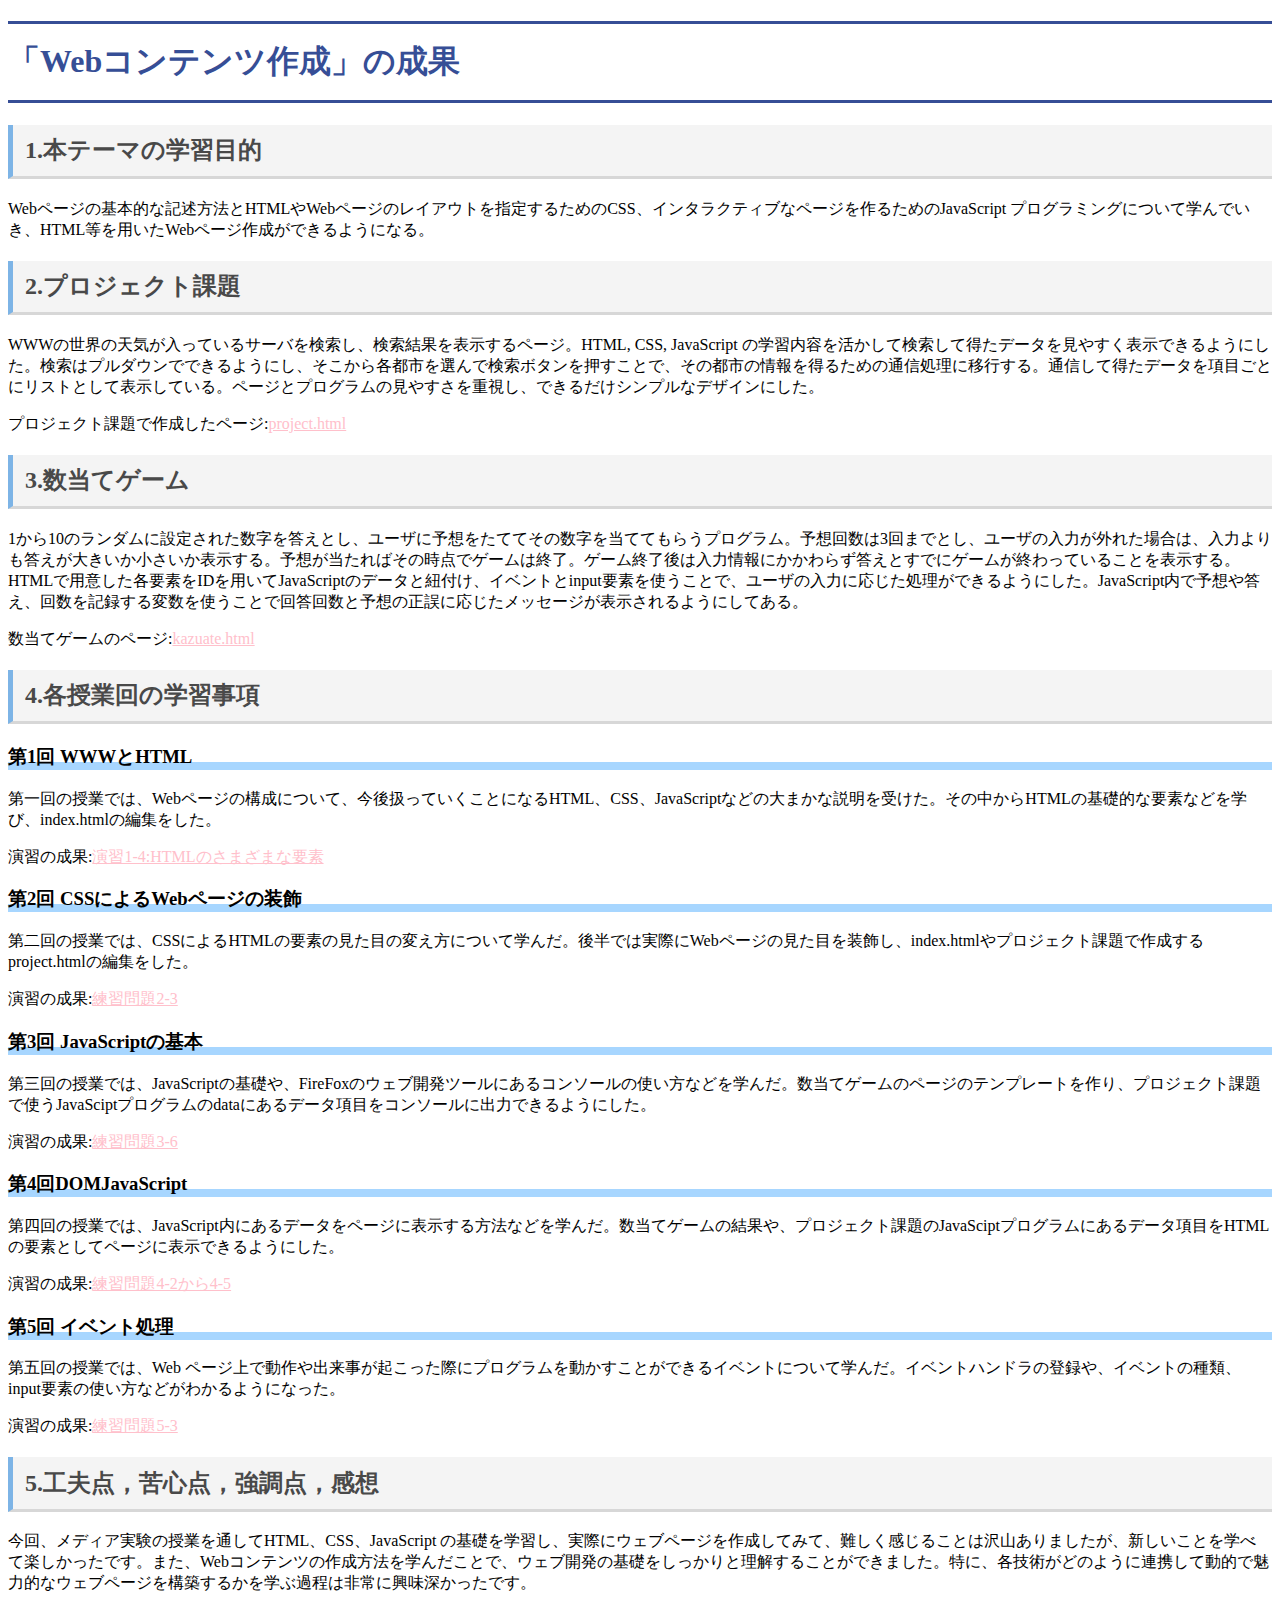
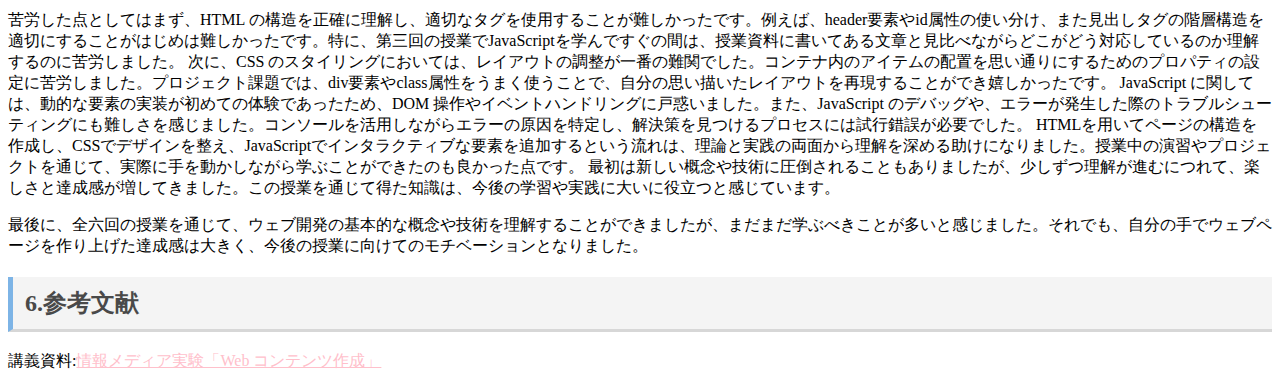
<file: index.html>
<!DOCTYPE html>
<html>
  <head>
    <meta charset="utf-8">
    <title>「Webコンテンツ作成」の成果</title>
    <link rel="stylesheet" href="style.css">
  </head>
  <body>
	<h1>「Webコンテンツ作成」の成果</h1>

	<h2>1.本テーマの学習目的</h2>
	<p>Webページの基本的な記述方法とHTMLやWebページのレイアウトを指定するためのCSS、インタラクティブなページを作るためのJavaScript プログラミングについて学んでいき、HTML等を用いたWebページ作成ができるようになる。</p>

	<h2>2.プロジェクト課題</h2>
  <p>WWWの世界の天気が入っているサーバを検索し、検索結果を表示するページ。HTML, CSS, JavaScript の学習内容を活かして検索して得たデータを見やすく表示できるようにした。検索はプルダウンでできるようにし、そこから各都市を選んで検索ボタンを押すことで、その都市の情報を得るための通信処理に移行する。通信して得たデータを項目ごとにリストとして表示している。ページとプログラムの見やすさを重視し、できるだけシンプルなデザインにした。</p>
  <p>プロジェクト課題で作成したページ:<a href="https://g386362023.github.io/medialabo/project.html" target="_blank">project.html</a></p>

	<h2>3.数当てゲーム</h2>
  <p>1から10のランダムに設定された数字を答えとし、ユーザに予想をたててその数字を当ててもらうプログラム。予想回数は3回までとし、ユーザの入力が外れた場合は、入力よりも答えが大きいか小さいか表示する。予想が当たればその時点でゲームは終了。ゲーム終了後は入力情報にかかわらず答えとすでにゲームが終わっていることを表示する。HTMLで用意した各要素をIDを用いてJavaScriptのデータと紐付け、イベントとinput要素を使うことで、ユーザの入力に応じた処理ができるようにした。JavaScript内で予想や答え、回数を記録する変数を使うことで回答回数と予想の正誤に応じたメッセージが表示されるようにしてある。</p>
  <p>数当てゲームのページ:<a href="https://g386362023.github.io/medialabo/kazuate.html" target="_blank">kazuate.html</a></p>

  <h2>4.各授業回の学習事項</h2>
  <h3>第1回 WWWとHTML</h3>
  <p>第一回の授業では、Webページの構成について、今後扱っていくことになるHTML、CSS、JavaScriptなどの大まかな説明を受けた。その中からHTMLの基礎的な要素などを学び、index.htmlの編集をした。</p>
  <p>演習の成果:<a href="https://g386362023.github.io/medialabo/practice-html/elements.html" target="_blank">演習1-4:HTMLのさまざまな要素</a></p>
  <h3>第2回 CSSによるWebページの装飾</h3>
  <p>第二回の授業では、CSSによるHTMLの要素の見た目の変え方について学んだ。後半では実際にWebページの見た目を装飾し、index.htmlやプロジェクト課題で作成するproject.htmlの編集をした。</p>
  <p>演習の成果:<a href="https://g386362023.github.io/medialabo/practice-css/browser-intro.html" target="_blank">練習問題2-3</a></p>
  <h3>第3回 JavaScriptの基本</h3>
  <p>第三回の授業では、JavaScriptの基礎や、FireFoxのウェブ開発ツールにあるコンソールの使い方などを学んだ。数当てゲームのページのテンプレートを作り、プロジェクト課題で使うJavaSciptプログラムのdataにあるデータ項目をコンソールに出力できるようにした。</p>
  <p>演習の成果:<a href="https://g386362023.github.io/medialabo/practice-js/obj-practice.html" target="_blank">練習問題3-6</a></p>
  <h3>第4回DOMJavaScript</h3>
  <p>第四回の授業では、JavaScript内にあるデータをページに表示する方法などを学んだ。数当てゲームの結果や、プロジェクト課題のJavaSciptプログラムにあるデータ項目をHTMLの要素としてページに表示できるようにした。</p>
  <p>演習の成果:<a href="https://g386362023.github.io/medialabo/practice-dom/dom-exercise.html" target="_blank">練習問題4-2から4-5</a></p>
  <h3>第5回 イベント処理</h3>
  <p>第五回の授業では、Web ページ上で動作や出来事が起こった際にプログラムを動かすことができるイベントについて学んだ。イベントハンドラの登録や、イベントの種類、input要素の使い方などがわかるようになった。</p>
  <p>演習の成果:<a href="https://g386362023.github.io/medialabo/practice-event/event-list.html" target="_blank">練習問題5-3</a></p>

  <h2>5.工夫点，苦心点，強調点，感想</h2>
  <p>今回、メディア実験の授業を通してHTML、CSS、JavaScript の基礎を学習し、実際にウェブページを作成してみて、難しく感じることは沢山ありましたが、新しいことを学べて楽しかったです。また、Webコンテンツの作成方法を学んだことで、ウェブ開発の基礎をしっかりと理解することができました。特に、各技術がどのように連携して動的で魅力的なウェブページを構築するかを学ぶ過程は非常に興味深かったです。</p>
  <p>
    苦労した点としてはまず、HTML の構造を正確に理解し、適切なタグを使用することが難しかったです。例えば、header要素やid属性の使い分け、また見出しタグの階層構造を適切にすることがはじめは難しかったです。特に、第三回の授業でJavaScriptを学んですぐの間は、授業資料に書いてある文章と見比べながらどこがどう対応しているのか理解するのに苦労しました。
    次に、CSS のスタイリングにおいては、レイアウトの調整が一番の難関でした。コンテナ内のアイテムの配置を思い通りにするためのプロパティの設定に苦労しました。プロジェクト課題では、div要素やclass属性をうまく使うことで、自分の思い描いたレイアウトを再現することができ嬉しかったです。
    JavaScript に関しては、動的な要素の実装が初めての体験であったため、DOM 操作やイベントハンドリングに戸惑いました。また、JavaScript のデバッグや、エラーが発生した際のトラブルシューティングにも難しさを感じました。コンソールを活用しながらエラーの原因を特定し、解決策を見つけるプロセスには試行錯誤が必要でした。
    HTMLを用いてページの構造を作成し、CSSでデザインを整え、JavaScriptでインタラクティブな要素を追加するという流れは、理論と実践の両面から理解を深める助けになりました。授業中の演習やプロジェクトを通じて、実際に手を動かしながら学ぶことができたのも良かった点です。
    最初は新しい概念や技術に圧倒されることもありましたが、少しずつ理解が進むにつれて、楽しさと達成感が増してきました。この授業を通じて得た知識は、今後の学習や実践に大いに役立つと感じています。
  </p>
  <p>最後に、全六回の授業を通じて、ウェブ開発の基本的な概念や技術を理解することができましたが、まだまだ学ぶべきことが多いと感じました。それでも、自分の手でウェブページを作り上げた達成感は大きく、今後の授業に向けてのモチベーションとなりました。</p>

  <h2>6.参考文献</h2>
  <p>講義資料:<a href="https://www.nishita-lab.org/web-contents/text/1html/1_0prelim_check.html" target="_blank">情報メディア実験「Web コンテンツ作成」</a></p>

  </body>
</html>
</file>
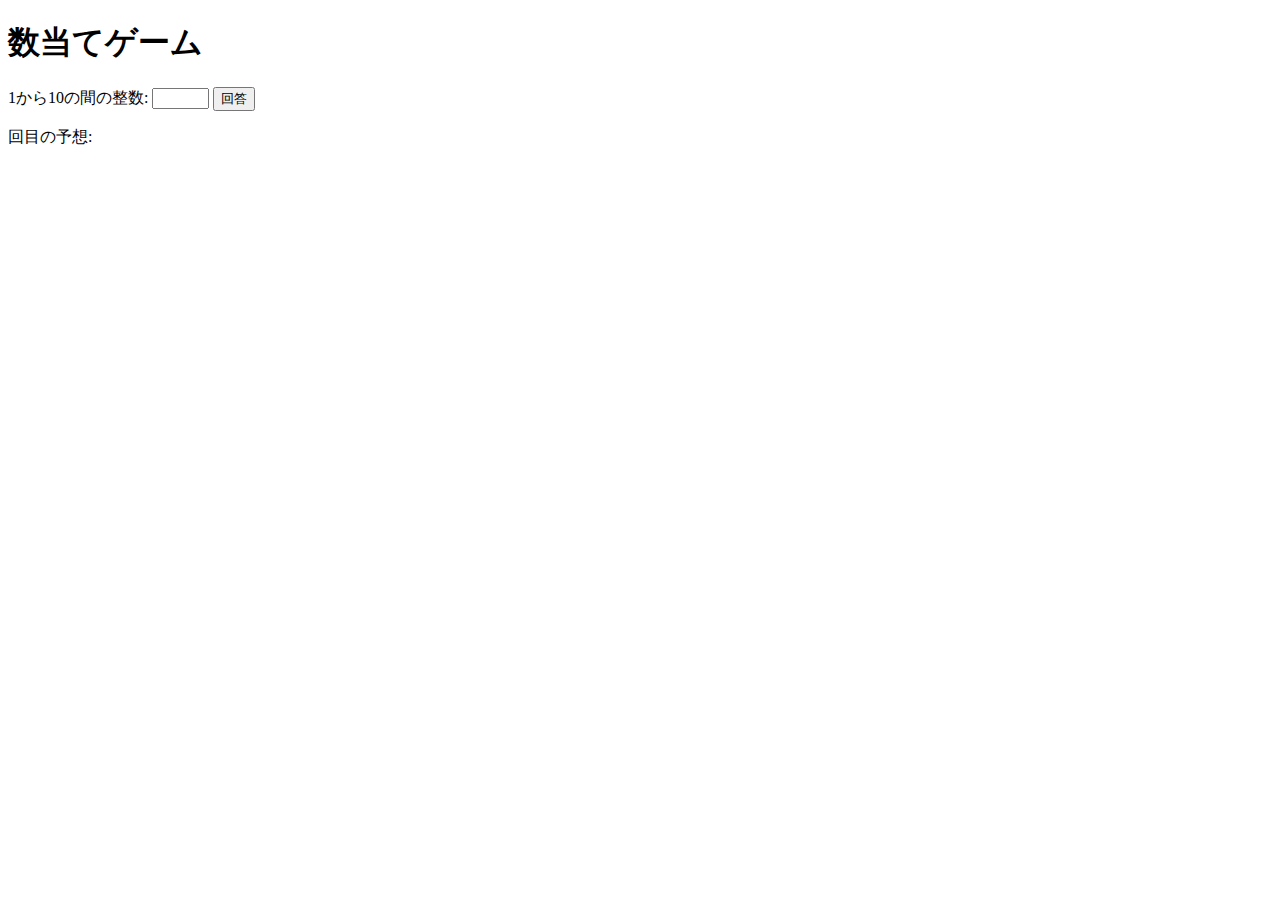
<file: kazuate.html>
<!DOCTYPE html>
<html>
  <head>
    <meta charset="utf-8">
    <title>数当てゲーム</title>
    <script src="kazuate.js" defer></script>
  </head>

  <body>
    <h1>数当てゲーム</h1>
    <label for="kazu">1から10の間の整数: </label>
    <input type="text" name="kazu" id="kazu" size="4">
    <button id="print">回答</button>
    <p><span id="kaisu"></span>回目の予想: <span id="answer"></span></p>
    <p id="result"></p>
  </body>
</html>
</file>
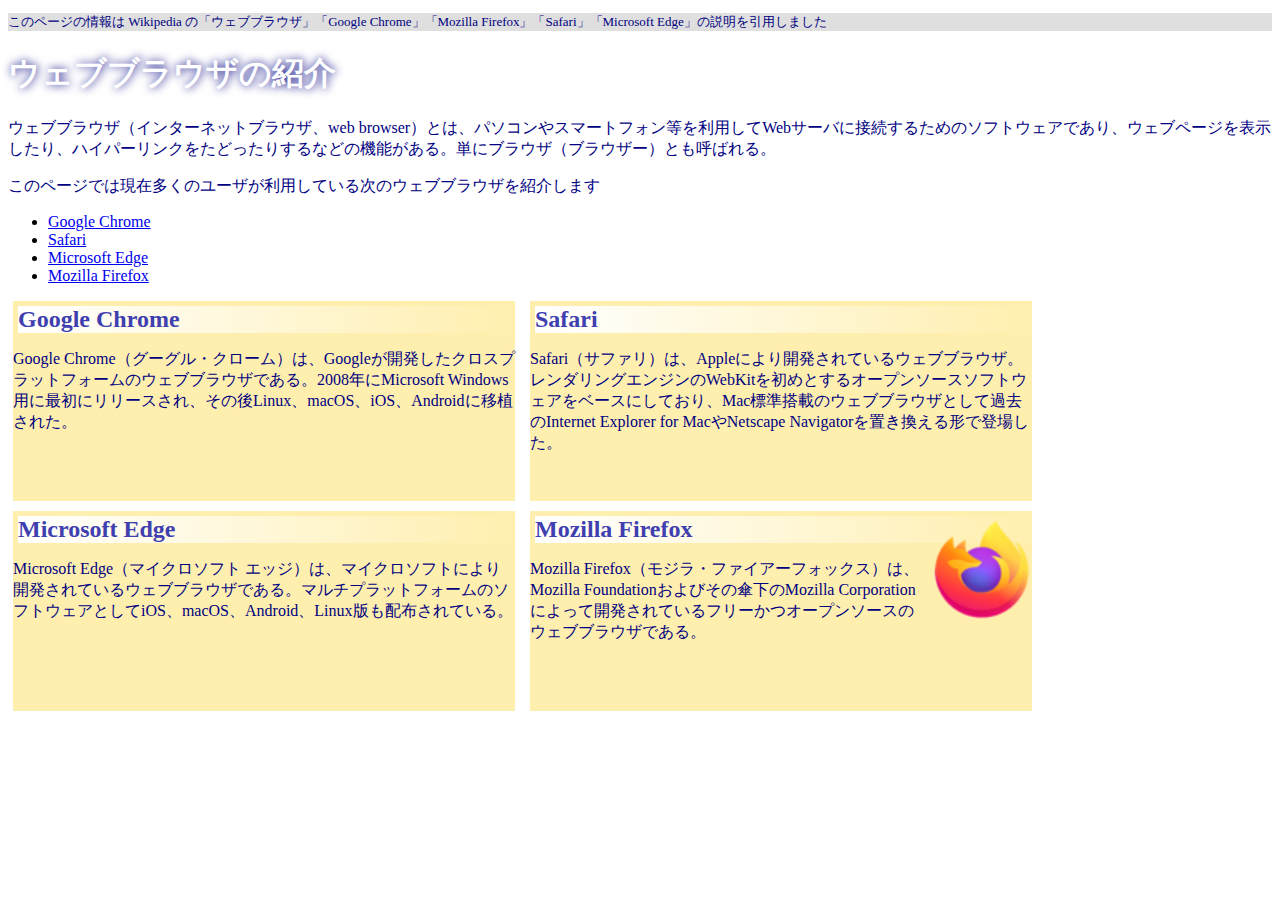
<file: practice-css/browser-intro.html>
<!doctype html>
<html lang="ja">
<head>
    <meta charset="utf-8">
    <title>ウェブブラウザの紹介</title>
	<link rel="stylesheet" href="browser-intro.css">
</head>

<body>

<p class="info">このページの情報は Wikipedia の「ウェブブラウザ」「Google Chrome」「Mozilla Firefox」「Safari」「Microsoft Edge」の説明を引用しました</p>

<h1>ウェブブラウザの紹介</h1>

<p>ウェブブラウザ（インターネットブラウザ、web browser）とは、パソコンやスマートフォン等を利用してWebサーバに接続するためのソフトウェアであり、ウェブページを表示したり、ハイパーリンクをたどったりするなどの機能がある。単にブラウザ（ブラウザー）とも呼ばれる。</p>

<p>このページでは現在多くのユーザが利用している次のウェブブラウザを紹介します</p>
<ul>
	<li><a href="https://ja.wikipedia.org/wiki/Google_Chrome">Google Chrome<a></li>
	<li><a href="https://ja.wikipedia.org/wiki/Safari">Safari</a></li>
	<li><a href="https://ja.wikipedia.org/wiki/Microsoft_Edge">Microsoft Edge</a></li>
	<li><a href="https://ja.wikipedia.org/wiki/Mozilla_Firefox">Mozilla Firefox</a></li>
</ul>


<div id="zentai">

<div>
<h2>Google Chrome</h2>
<p>Google Chrome（グーグル・クローム）は、Googleが開発したクロスプラットフォームのウェブブラウザである。2008年にMicrosoft Windows用に最初にリリースされ、その後Linux、macOS、iOS、Androidに移植された。</p>
</div>

<div>
<h2>Safari</h2>
<p>Safari（サファリ）は、Appleにより開発されているウェブブラウザ。レンダリングエンジンのWebKitを初めとするオープンソースソフトウェアをベースにしており、Mac標準搭載のウェブブラウザとして過去のInternet Explorer for MacやNetscape Navigatorを置き換える形で登場した。</p>
</div>

<div>
<h2>Microsoft Edge</h2>
<p>Microsoft Edge（マイクロソフト エッジ）は、マイクロソフトにより開発されているウェブブラウザである。マルチプラットフォームのソフトウェアとしてiOS、macOS、Android、Linux版も配布されている。</p>
</div>

<div>
<img class="sign" src="firefox_icon.png">
<h2>Mozilla Firefox</h2>
<p>Mozilla Firefox（モジラ・ファイアーフォックス）は、Mozilla Foundationおよびその傘下のMozilla Corporationによって開発されているフリーかつオープンソースのウェブブラウザである。</p>
</div>

</div>

</body>

</html>
</file>
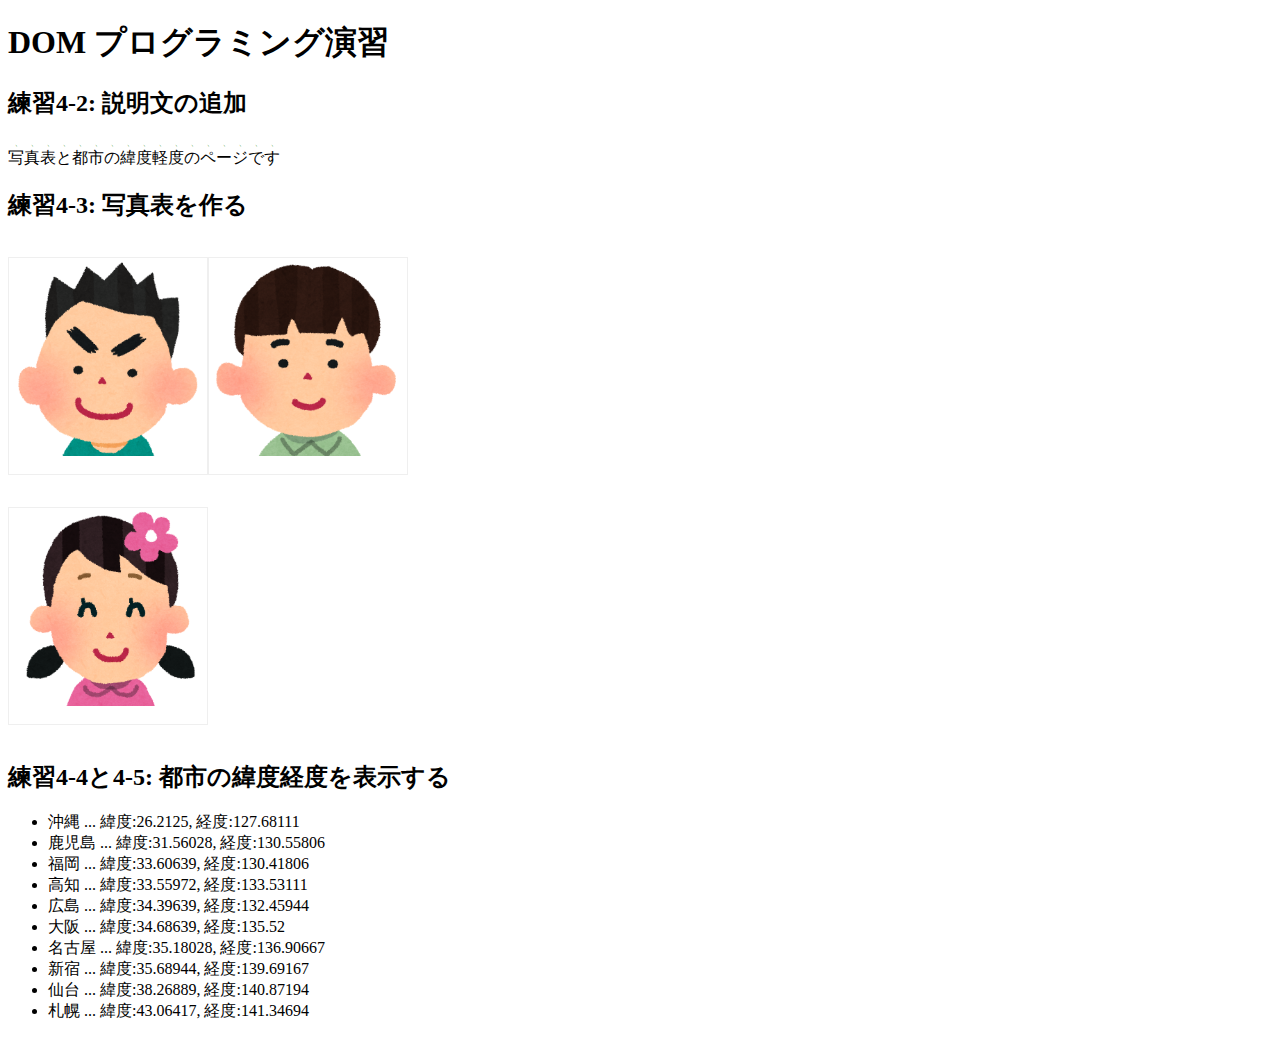
<file: practice-dom/dom-exercise.html>
<!DOCTYPE html>
<html>
  <head>
    <title>練習4-2から4-5</title>
	<link rel="stylesheet" href="dom-exercise.css">
	<script src="dom-exercise.js" defer></script>
  </head>

  <body>
	  <!-- 注意: 
		  このファイルをエディタで直接編集しないこと！
	  -->

	  <h1>DOM プログラミング演習</h1>

	  <h2 id="ex42">練習4-2: 説明文の追加</h2>

	  <h2>練習4-3: 写真表を作る</h2>
	  <div id="phototable"></div>

	  <h2>練習4-4と4-5: 都市の緯度経度を表示する</h2>
	  <ul id="location">
		<li>この要素は JavaScript プログラムで削除すること</li>
		<li>この要素は JavaScript プログラムで削除すること</li>
		<li>この要素は JavaScript プログラムで削除すること</li>
	  </ul>
  </body>
</html>
</file>
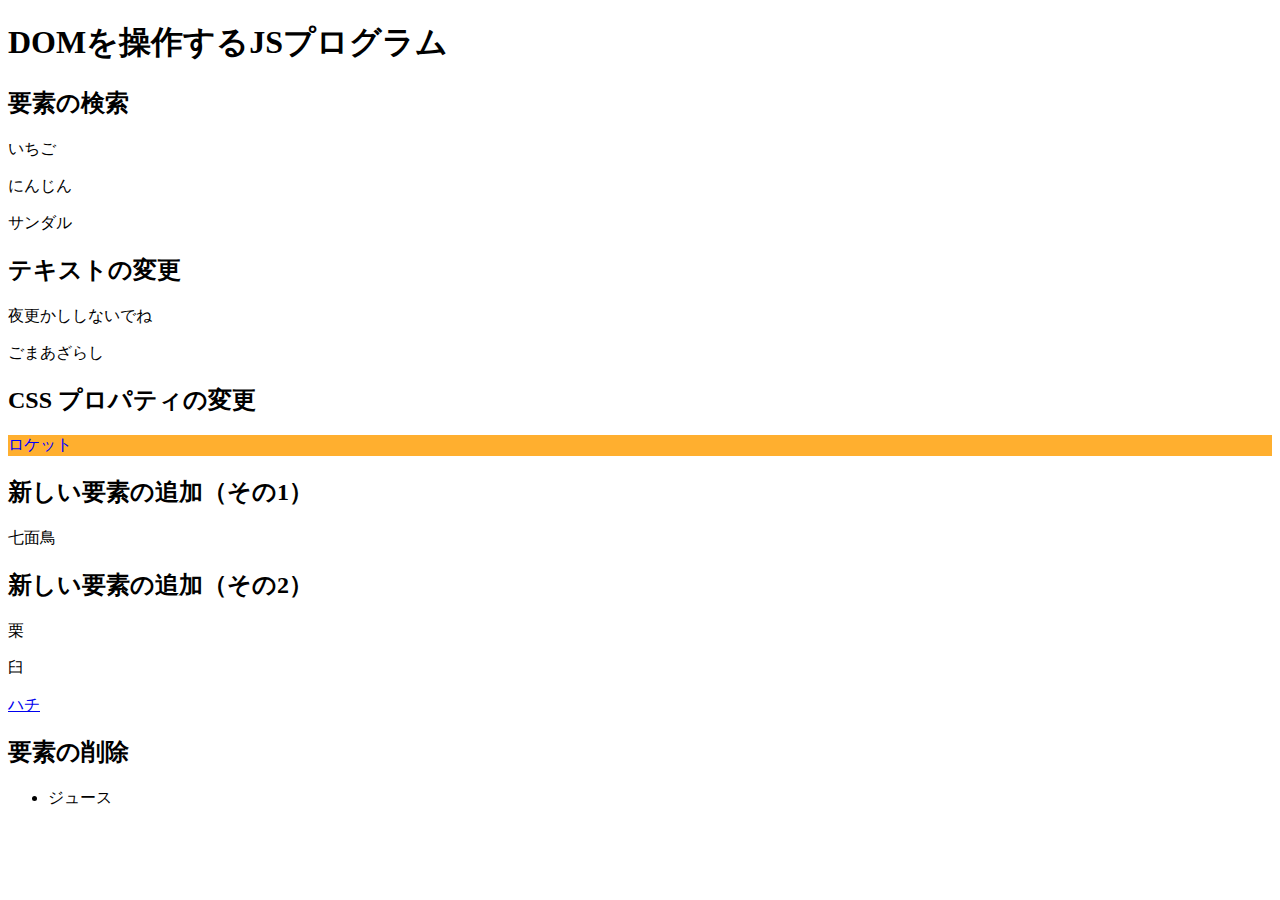
<file: practice-dom/dom-intro.html>
<!DOCTYPE html>
<html>
  <head>
    <title>DOMを操作するJSプログラム</title>
	<script src="dom-intro.js" defer></script>
  </head>

  <body>
	  <h1>DOMを操作するJSプログラム</h1>

	  <h2>要素の検索</h2>
	  <p id="strawberry">いちご</p>
	  <p class="cands">にんじん</p>
	  <p class="cands">サンダル</p>

	  <h2>テキストの変更</h2>
	  <p id="yacht">ヨット</p>
	  <p>ごま<span id="solt">しお</span></p>

	  <h2>CSS プロパティの変更</h2>
	  <p id="rocket">ロケット</p>
	  
	  <h2 id="addition">新しい要素の追加（その1）</h2>

	  <h2>新しい要素の追加（その2）</h2>
	  <div id="sarukani">
		  <p>栗</p>
		  <p>臼</p>
	  </div>

	  <h2>要素の削除</h2>
	  <ul>
		  <li id="whale">クジラ</li>
		  <li>ジュース</li>
	  </ul>
  </body>
</html>
</file>
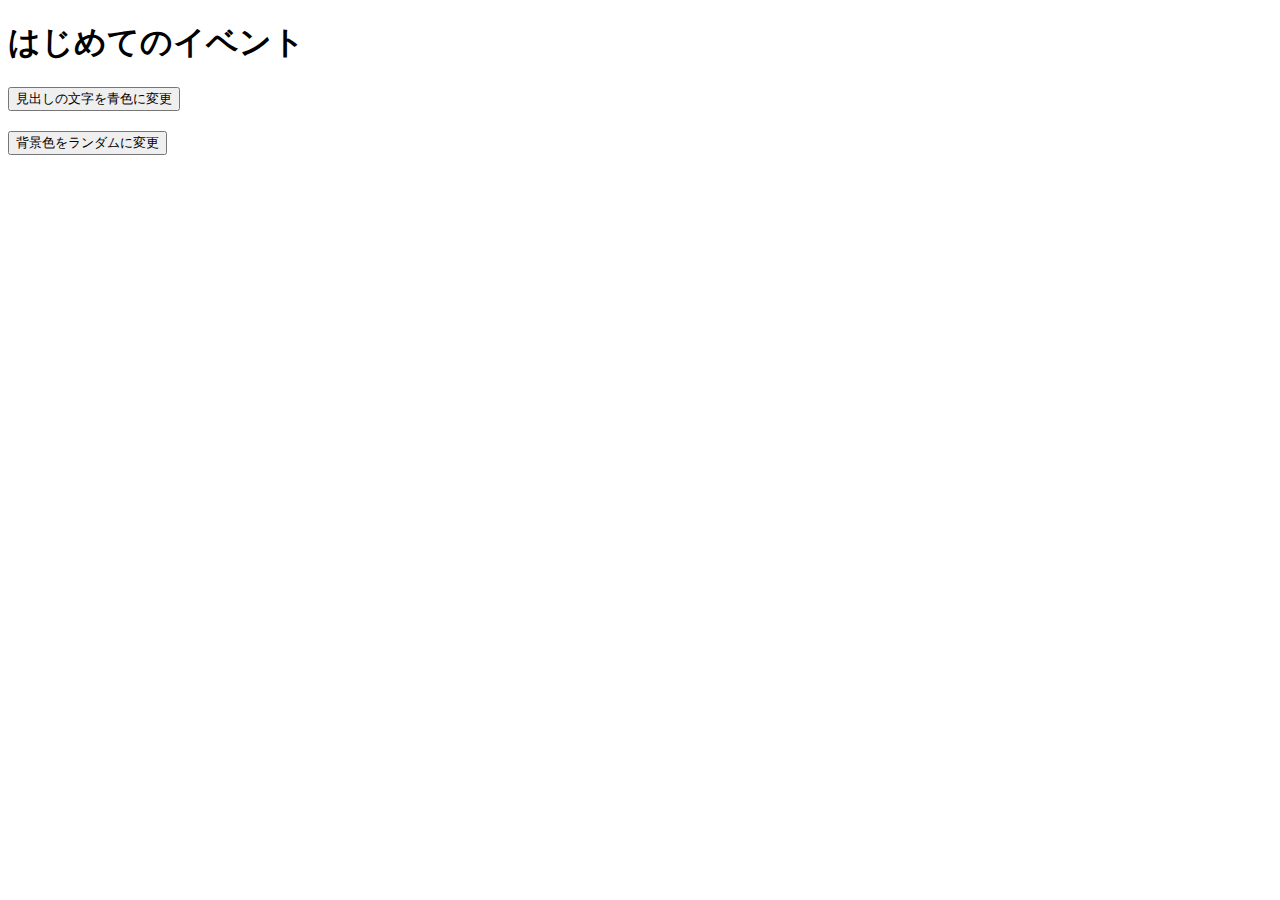
<file: practice-event/event-intro.html>
<!DOCTYPE html>
<html>
  <head>
    <title>はじめてのイベント</title>
	<link rel="stylesheet" href="event-intro.css">
	<script src="event-intro.js" defer></script>
  </head>

  <body>
    <h1>はじめてのイベント</h1>
	<button id="blue">見出しの文字を青色に変更</button>
	<button id="random">背景色をランダムに変更</button>
  </body>
</html>
</file>
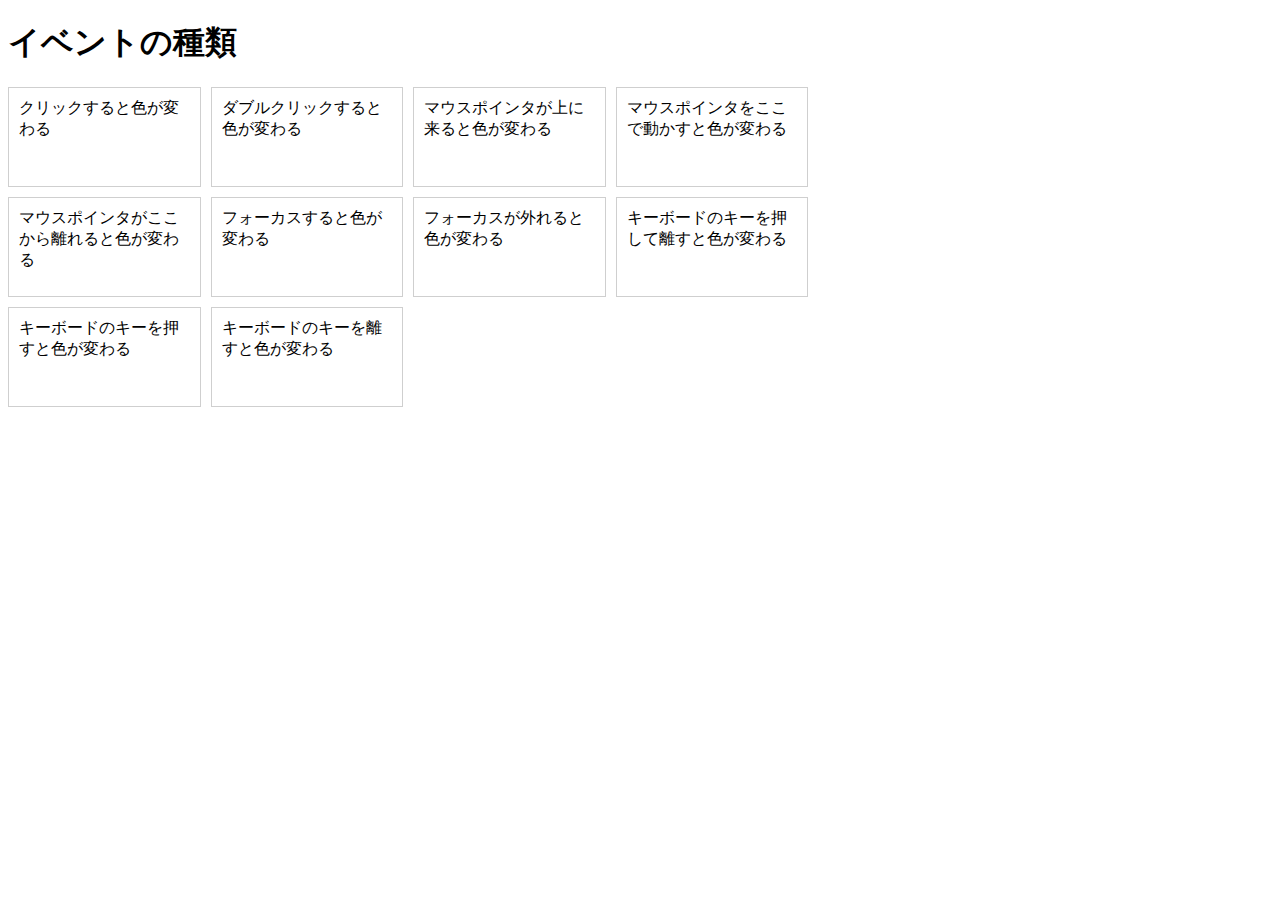
<file: practice-event/event-list.html>
<!DOCTYPE html>
<html>
  <head>
    <title>イベントの種類</title>
	<link rel="stylesheet" href="event-list.css">
	<script src="event-list.js" defer></script>
  </head>

  <body>
    <h1>イベントの種類</h1>
	<div id="main">
		<div class="cell" id="cell1">クリックすると色が変わる</div>
		<div class="cell" id="cell2">ダブルクリックすると色が変わる</div>
		<div class="cell" id="cell3">マウスポインタが上に来ると色が変わる</div>
		<div class="cell" id="cell4">マウスポインタをここで動かすと色が変わる</div>

		<div class="cell" id="cell5">マウスポインタがここから離れると色が変わる</div>
		<div class="cell" id="cell6" tabindex="1">フォーカスすると色が変わる</div>
		<div class="cell" id="cell7" tabindex="2">フォーカスが外れると色が変わる</div>
		<div class="cell" id="cell8" tabindex="3">キーボードのキーを押して離すと色が変わる</div>
		<div class="cell" id="cell9" tabindex="4">キーボードのキーを押すと色が変わる</div>
		<div class="cell" id="cell10" tabindex="5">キーボードのキーを離すと色が変わる</div>
  </body>
</html>
</file>
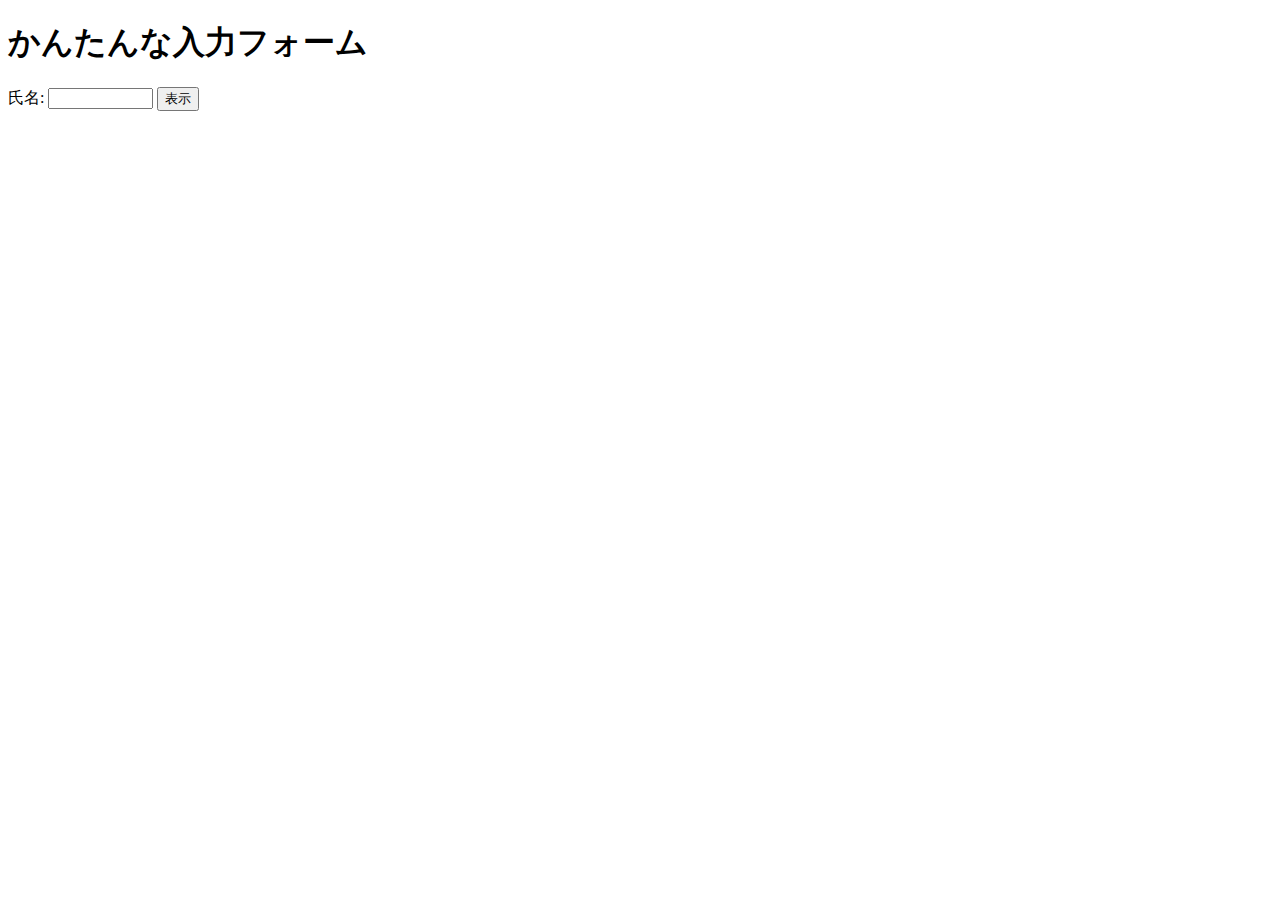
<file: practice-event/input-demo.html>
<!DOCTYPE html>
<html>
  <head>
    <title>かんたんな入力フォーム</title>
	<script src="input-demo.js" defer></script>
  </head>

  <body>
    <h1>かんたんな入力フォーム</h1>
	<label for="shimei">氏名: </label>
	<input type="text" name="shimei" size="10">
	<button id="print">表示</button>
  </body>
</html>
</file>
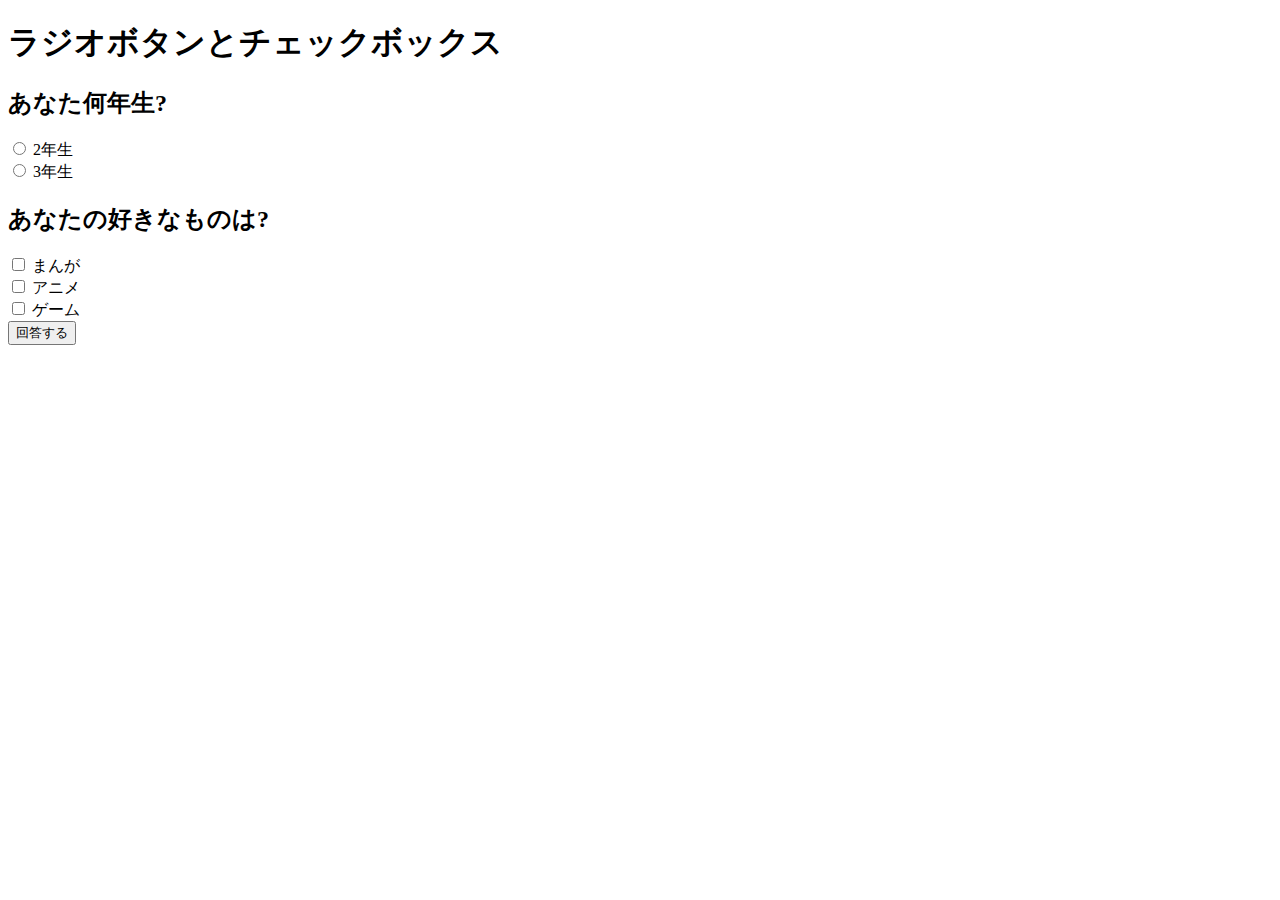
<file: practice-event/radio-checkbox-demo.html>
<!DOCTYPE html>
<html>
  <head>
    <title>ラジオボタンとチェックボックス</title>
	<script src="radio-checkbox-demo.js" defer></script>
  </head>

  <body>
    <h1>ラジオボタンとチェックボックス</h1>
	<h2>あなた何年生?</h2>
	<div>
		<input type="radio" name="year" id="year2" value="2">
		<label for="year2">2年生</label>
	</div>
	<div>
		<input type="radio" name="year" id="year3" value="3">
		<label for="year3">3年生</label>
	</div>

	<h2>あなたの好きなものは?</h2>
	<div>
		<input type="checkbox" name="hobby" id="manga" value="manga">
		<label for="manga">まんが</label>
	</div>
	<div>
		<input type="checkbox" name="hobby" id="anime" value="anime">
		<label for="anime">アニメ</label>
	</div>
	<div>
		<input type="checkbox" name="hobby" id="game" value="game">
		<label for="game">ゲーム</label>
	</div>

	<div>
		<button id="answer">回答する</button>
	</div>
  </body>
</html>
</file>
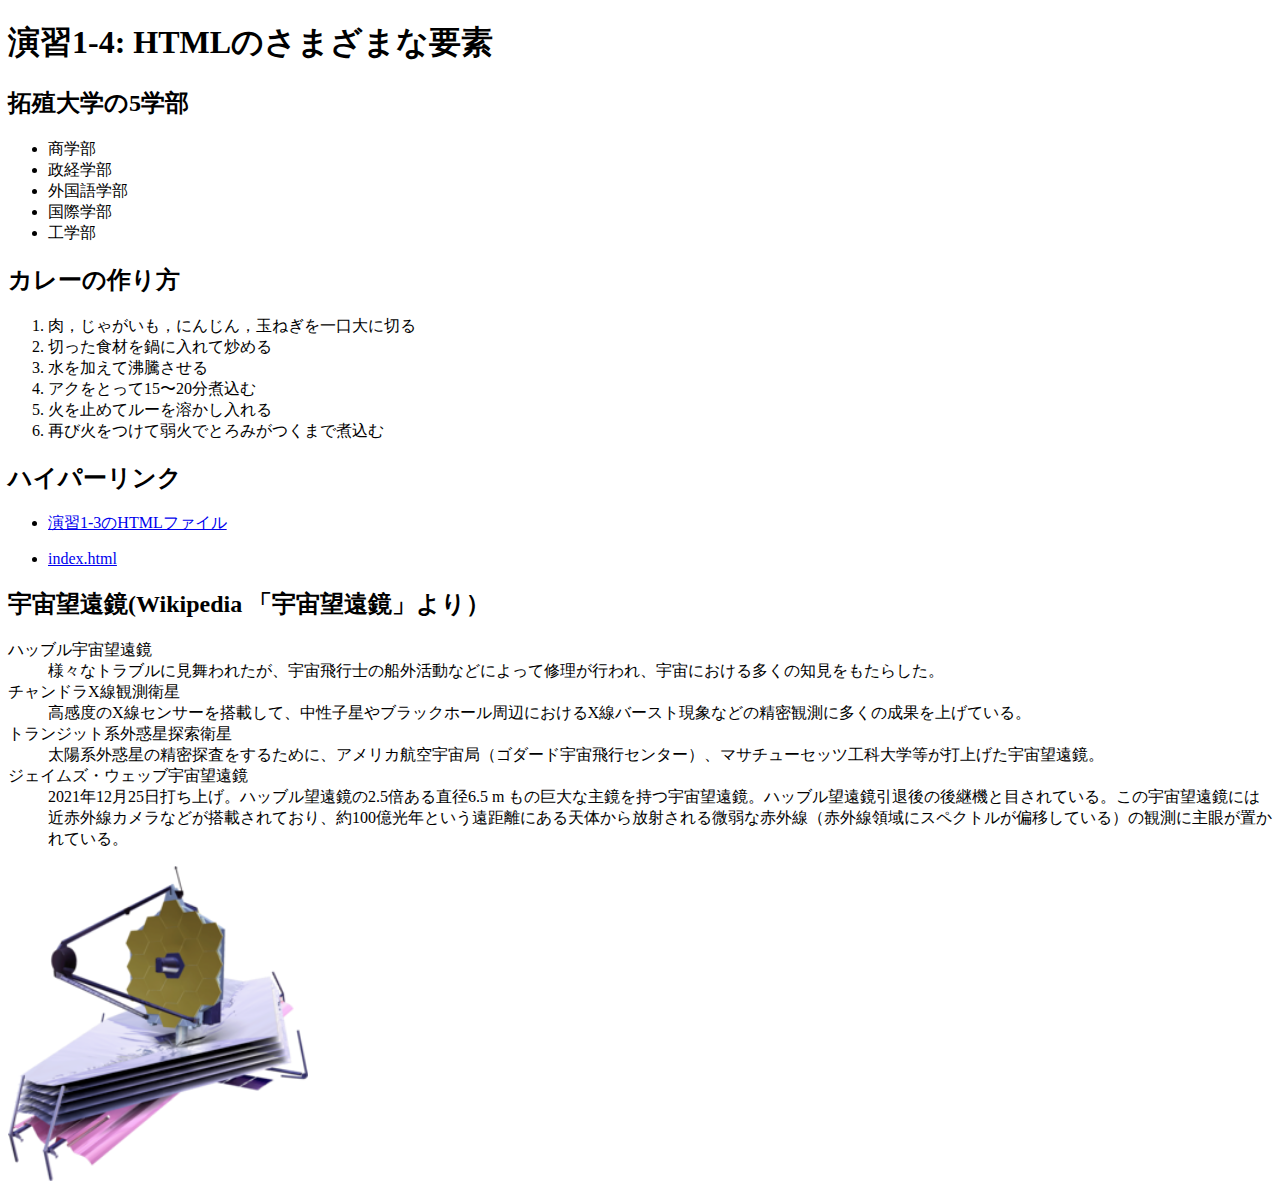
<file: practice-html/elements.html>
<!DOCTYPE html>
<html>
  <head>
    <meta charset="utf-8">
    <title>演習1-4: HTMLのさまざまな要素</title>
  </head>
  <body>
	<h1>演習1-4: HTMLのさまざまな要素</h1>
	<h2>拓殖大学の5学部</h2>
	<ul>
		<li>商学部</li>
		<li>政経学部</li>
		<li>外国語学部</li>
		<li>国際学部</li>
		<li>工学部</li>
	</ul>
	<h2>カレーの作り方</h2>
	<ol>
		<li>肉，じゃがいも，にんじん，玉ねぎを一口大に切る</li>
		<li>切った食材を鍋に入れて炒める</li>
		<li>水を加えて沸騰させる</li>
		<li>アクをとって15〜20分煮込む</li>
		<li>火を止めてルーを溶かし入れる</li>
		<li>再び火をつけて弱火でとろみがつくまで煮込む</li>
	</ol>
	<h2>ハイパーリンク</h2>
	<ul>
		<li><p><a href="structure.html" target="_blank">演習1-3のHTMLファイル</a></p></li>
		<li><p><a href="https://g386362023.github.io/medialabo/" target="_blank">index.html</a></p></li>
	</ul>
	<h2>宇宙望遠鏡(Wikipedia 「宇宙望遠鏡」より）</h2>
	<dl>
		<dt>ハッブル宇宙望遠鏡</dt>
		<dd>様々なトラブルに見舞われたが、宇宙飛行士の船外活動などによって修理が行われ、宇宙における多くの知見をもたらした。</dd>
		<dt>チャンドラX線観測衛星</dt>
		<dd>高感度のX線センサーを搭載して、中性子星やブラックホール周辺におけるX線バースト現象などの精密観測に多くの成果を上げている。</dd>
		<dt>トランジット系外惑星探索衛星</dt>
		<dd>太陽系外惑星の精密探査をするために、アメリカ航空宇宙局（ゴダード宇宙飛行センター）、マサチューセッツ工科大学等が打上げた宇宙望遠鏡。</dd>
		<dt>ジェイムズ・ウェッブ宇宙望遠鏡</dt>
		<dd>2021年12月25日打ち上げ。ハッブル望遠鏡の2.5倍ある直径6.5 m もの巨大な主鏡を持つ宇宙望遠鏡。ハッブル望遠鏡引退後の後継機と目されている。この宇宙望遠鏡には近赤外線カメラなどが搭載されており、約100億光年という遠距離にある天体から放射される微弱な赤外線（赤外線領域にスペクトルが偏移している）の観測に主眼が置かれている。</dd>
	</dl>
	<img src="JWST_spacecraft_model_2.png" alt="(JWSTの画像)" width="300">
  </body>
</html>
</file>
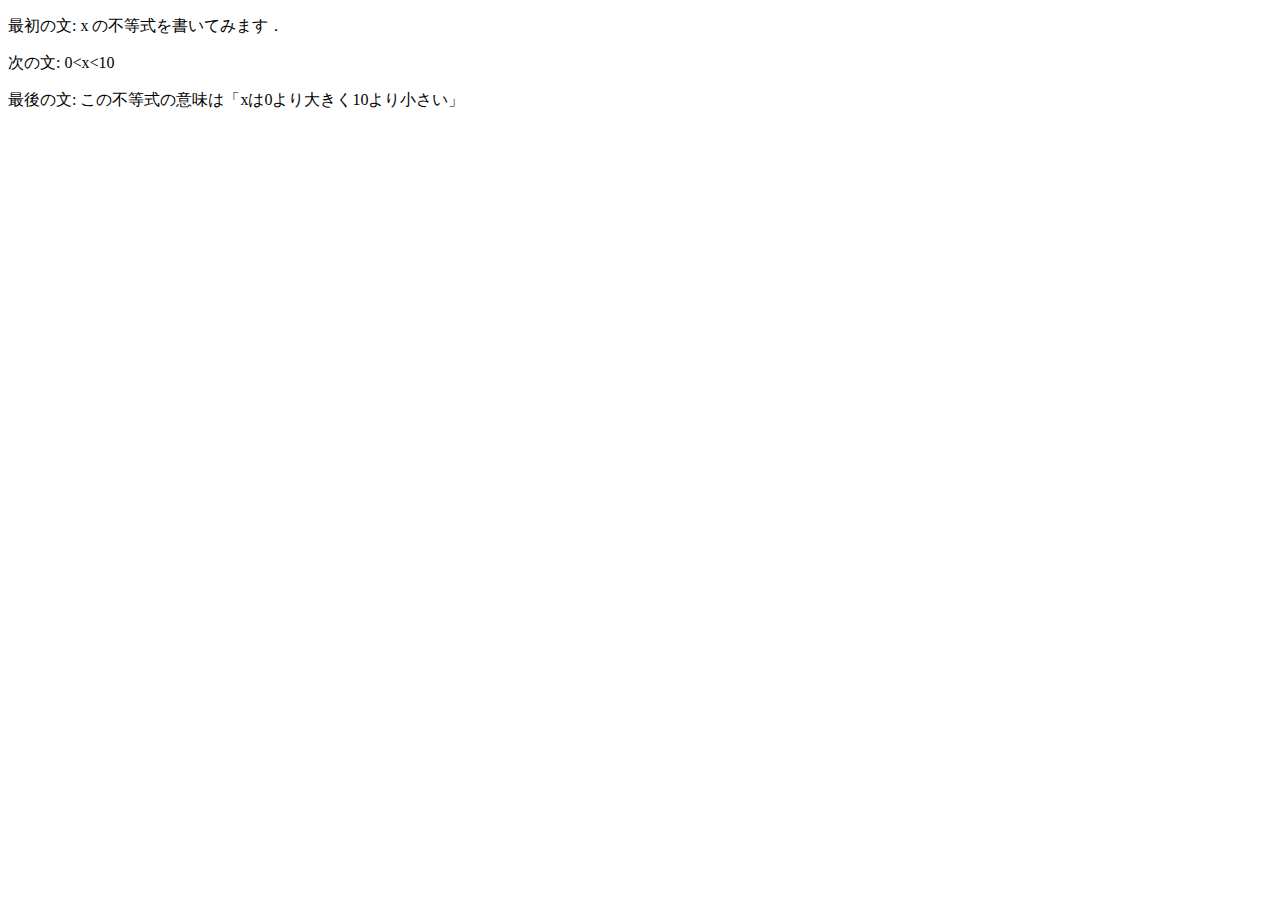
<file: practice-html/structure.html>
<!DOCTYPE html>
<html>
   <head>
      <meta charset="utf-8">
      <title>My test page2</title>
   </head>
   <body>
     <p>最初の文: x の不等式を書いてみます．</p>
     <p>次の文: 0&lt;x&lt;10</p>
     <p>最後の文: この不等式の意味は「xは0より大きく10より小さい」</p>
     <!--<p>これは不要な文章です．</p>-->  
   </body>
 </html>
</file>
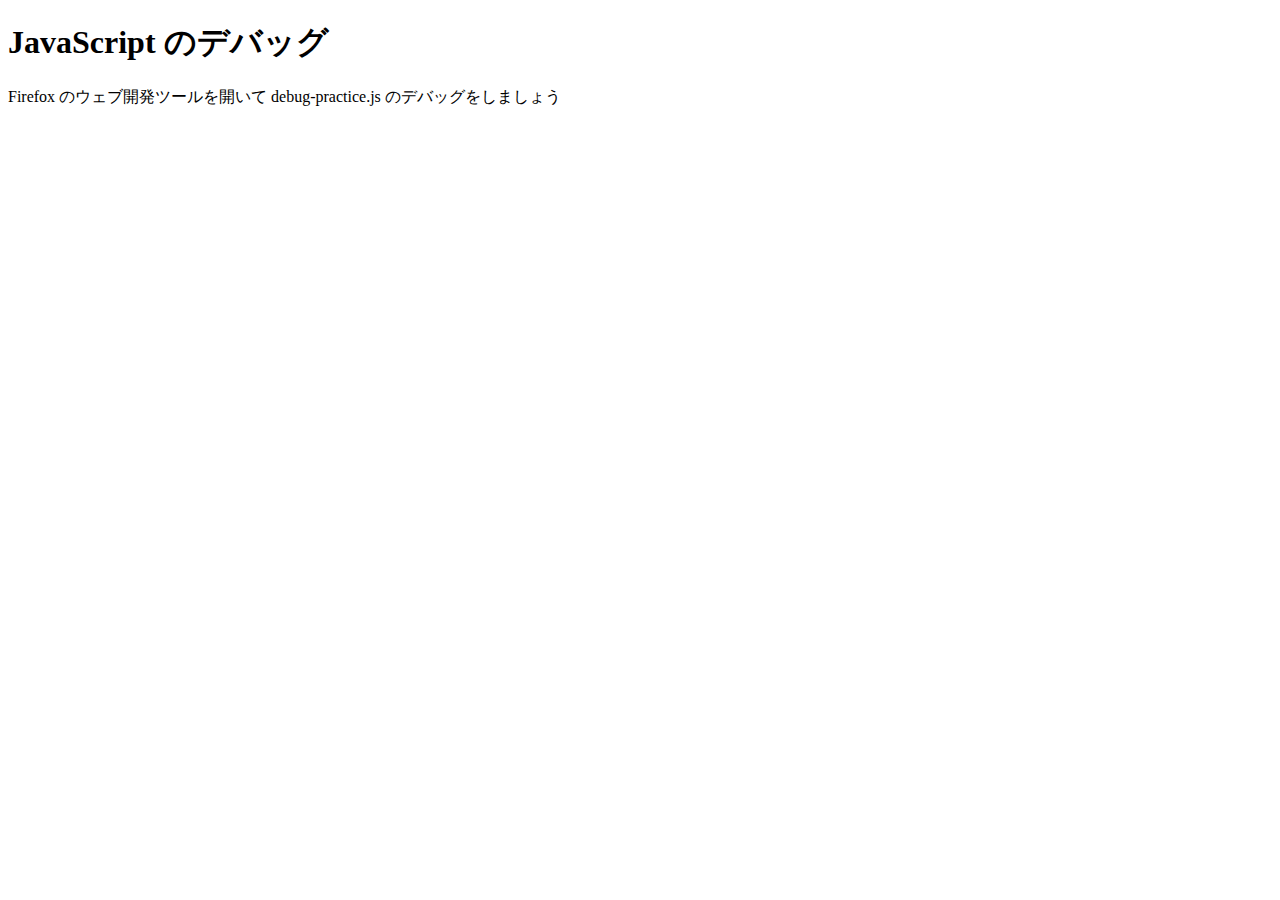
<file: practice-js/debug-practice.html>
<!DOCTYPE html>
<html>
  <head>
    <meta charset="utf-8">
    <title>JavaScript のデバッグ</title>
	<script src="debug-practice.js" defer></script>
  </head>

  <body>
    <h1>JavaScript のデバッグ</h1>

    <p>Firefox のウェブ開発ツールを開いて debug-practice.js のデバッグをしましょう</p>
  </body>
</html>
</file>
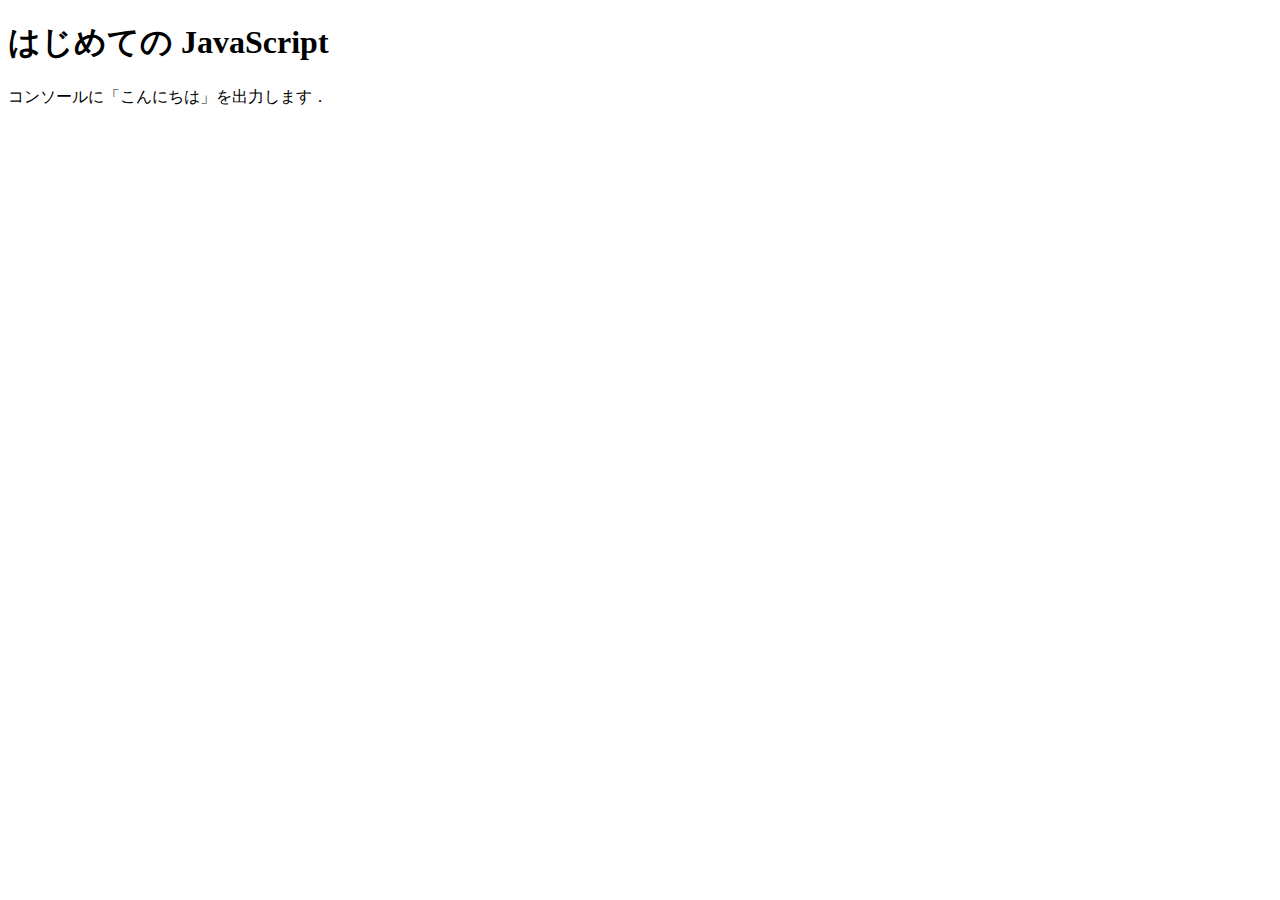
<file: practice-js/jsintro.html>
<!DOCTYPE html>
<html>
  <head>
    <meta charset="utf-8">
    <title>はじめての JavaScript</title>

    <script src="hello.js" defer></script>
  </head>

  <body>
    <h1>はじめての JavaScript</h1>

    <p>コンソールに「こんにちは」を出力します．</p>
  </body>
</html>
</file>
<file: style.css>
h1 {
	color: #364e96;
  padding: 0.5em 0;
  border-top: solid 3px #364e96;
  border-bottom: solid 3px #364e96;
}

h2 {
  padding: 0.4em 0.5em;
	color: #494949;
	background: #f4f4f4;
  border-left: solid 5px #7db4e6;
  border-bottom: solid 3px #d7d7d7;
}

h3 {
	background: linear-gradient(transparent 70%, #a7d6ff 70%);
}

a:link {
    color: pink;
  }
  
  a:visited {
    color: rgb(217, 58, 169);
  }
  
  a:hover {
    text-decoration: none;
  }
</file>
<file: practice-css/browser-intro.css>
p {
	color: navy;
}

p.info {
	background-color: #dfdfdf;
	font-size: small;
}

h1 {
	text-shadow: navy 1px 0 10px;;
	color: white;
}

h2 {
	color: #3f3faf;
	margin: 5px;
	background: linear-gradient(to right, white, #ffefaf);
}

div#zentai {
	display: grid;
	grid-template-columns: 1fr 1fr;
	grid-auto-rows: 200px 200px;
	grid-gap: 10px;
	width: 1024px;
}

div#zentai > div {
	margin-left: 5px;
	background-color: #ffefaf;
}

img.sign {
    float: right;   

    width: 100px;
    height: 100px;
    margin: 10px 0 10px 10px;
}
</file>
<file: practice-dom/dom-exercise.css>
div#phototable {
	display: grid; 
	grid-template-columns: 1fr 1fr;
    grid-auto-rows: 250px;
    width: 400px;
}

div#phototable > p {
	border: 1px solid #efefef;
	
}

div#phototable > p > img {
	display: block;
	width: 100%;
}
</file>
<file: practice-event/event-intro.css>
button {
	display: block;
	margin-top: 20px;
}
</file>
<file: practice-event/event-list.css>
#main {
	display: grid;
	grid-template-columns: 1fr 1fr 1fr 1fr;
	grid-auto-rows: 100px;
	grid-gap: 10px;
	width: 800px;
}

.cell {
	padding: 10px;
	border: 1px solid #cfcfcf;
}

.cell:focus {
	border: 1px solid black;
}
</file>
